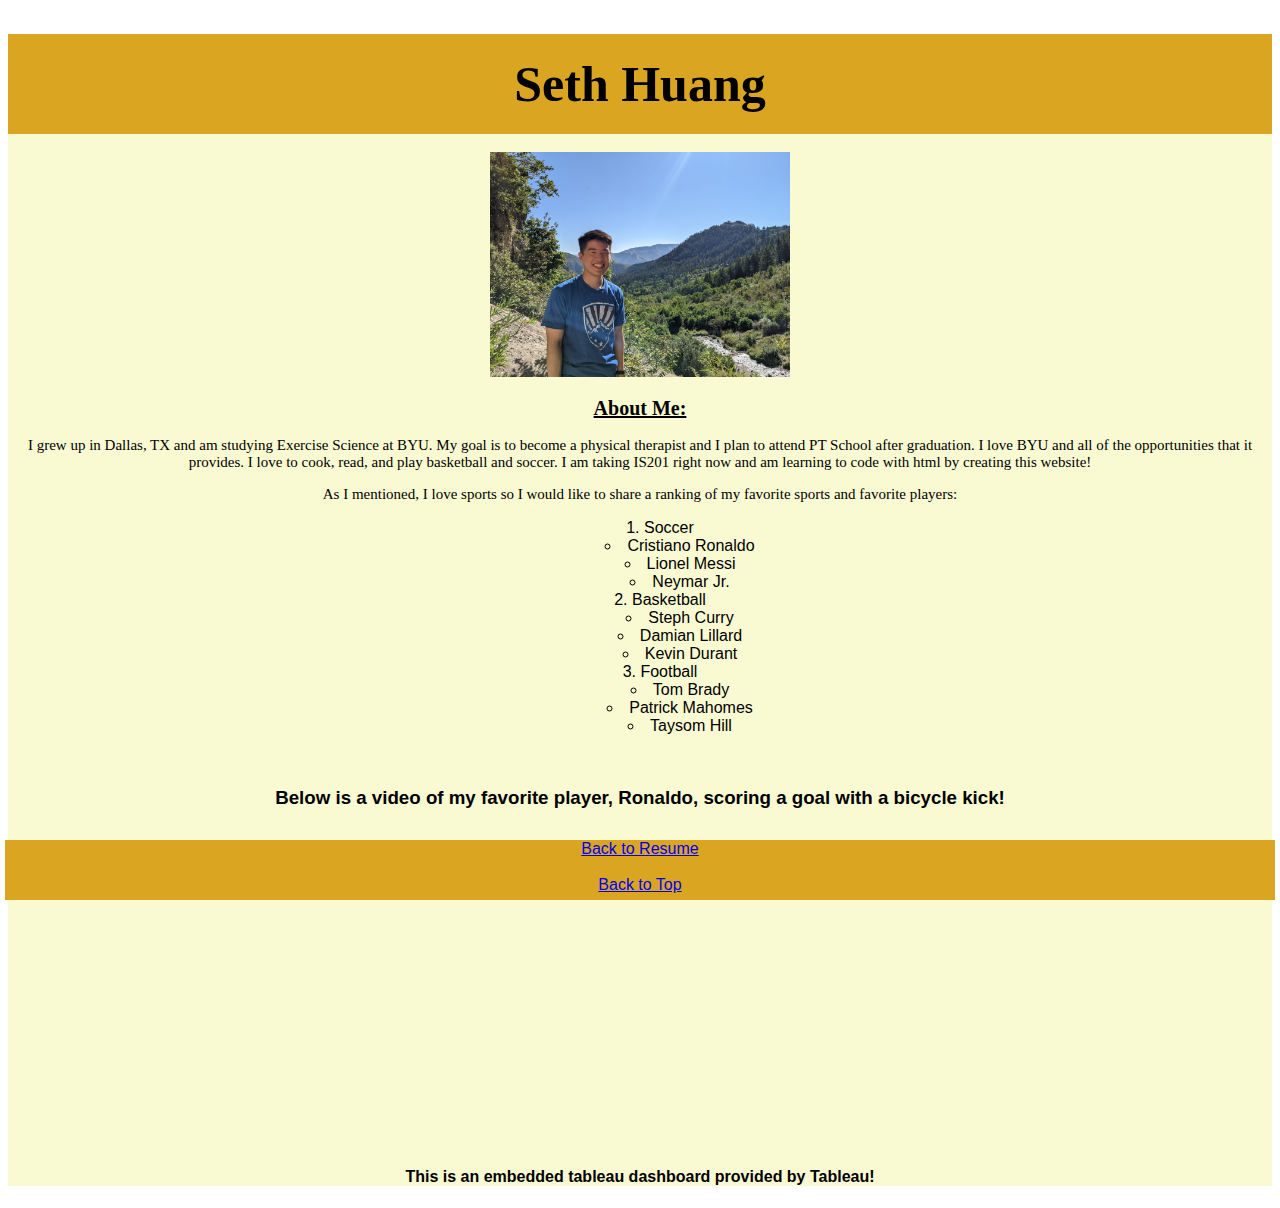
<file: scratch.html>
<!DOCTYPE html>
<html lang="en">
<head>
    <meta charset="UTF-8">
    <meta http-equiv="X-UA-Compatible" content="IE=edge">
    <meta name="viewport" content="width=device-width, initial-scale=1.0">
    <link rel="stylesheet" type="text/css" href="./css/scratch.css">
    <title>About Me - Seth Huang</title>
</head>
<body>
<div class="common header">
<h1 id="top">Seth Huang</h1>
</div>
<div class="common mainbody">
<br>
    <img src="./images/PXL_20220903_162604562 (1).jpg" alt="Seth" width= 300px;>
<h2>About Me:</h2>
<p>I grew up in Dallas, TX and am studying Exercise Science at BYU. My goal is to become a physical therapist and I plan to attend PT School after graduation.
I love BYU and all of the opportunities that it provides. I love to cook, read, and play basketball and soccer. I am taking IS201 right now and am learning to code with html by creating this website! 
</p>

<p>As I mentioned, I love sports so I would like to share a ranking of my favorite sports and favorite players: 
<ol>
<li>Soccer</li>
    <ul>
        <li>Cristiano Ronaldo</li>
        <li>Lionel Messi</li>
        <li>Neymar Jr.</li>
    </ul>
<li>Basketball</li>
    <ul>
        <li>Steph Curry</li>
        <li>Damian Lillard</li>
        <li>Kevin Durant</li>
    </ul>
<li>Football</li>
    <ul>
        <li>Tom Brady</li>
        <li>Patrick Mahomes</li>
        <li>Taysom Hill</li>
    </ul>
</ol>
</p>
<br>
<h3>Below is a video of my favorite player, Ronaldo, scoring a goal with a bicycle kick!</h3>
<iframe width="560" height="315" src="https://www.youtube.com/embed/WWM0l-__nOg" title="YouTube video player" frameborder="0" allow="accelerometer; autoplay; clipboard-write; encrypted-media; gyroscope; picture-in-picture; web-share" allowfullscreen></iframe>

<h4>This is an embedded tableau dashboard provided by Tableau!</h4>
<div class='tableauPlaceholder' id='viz1681498662934' style='position: relative'><noscript><a href='#'><img alt='Is Your County Obese?                            Select your county to see how it compares with other counties in the country                         ' src='https:&#47;&#47;public.tableau.com&#47;static&#47;images&#47;Ob&#47;ObesityDashboard_16815020151250&#47;Obesity&#47;1_rss.png' style='border: none' /></a></noscript><object class='tableauViz'  style='display:none;'><param name='host_url' value='https%3A%2F%2Fpublic.tableau.com%2F' /> <param name='embed_code_version' value='3' /> <param name='site_root' value='' /><param name='name' value='ObesityDashboard_16815020151250&#47;Obesity' /><param name='tabs' value='no' /><param name='toolbar' value='yes' /><param name='static_image' value='https:&#47;&#47;public.tableau.com&#47;static&#47;images&#47;Ob&#47;ObesityDashboard_16815020151250&#47;Obesity&#47;1.png' /> <param name='animate_transition' value='yes' /><param name='display_static_image' value='yes' /><param name='display_spinner' value='yes' /><param name='display_overlay' value='yes' /><param name='display_count' value='yes' /><param name='language' value='en-US' /><param name='filter' value='publish=yes' /></object></div>                <script type='text/javascript'>                    var divElement = document.getElementById('viz1681498662934');                    var vizElement = divElement.getElementsByTagName('object')[0];                    if ( divElement.offsetWidth > 800 ) { vizElement.style.width='100%';vizElement.style.height=(divElement.offsetWidth*0.75)+'px';} else if ( divElement.offsetWidth > 500 ) { vizElement.style.width='100%';vizElement.style.height=(divElement.offsetWidth*0.75)+'px';} else { vizElement.style.width='100%';vizElement.style.height='877px';}                     var scriptElement = document.createElement('script');                    scriptElement.src = 'https://public.tableau.com/javascripts/api/viz_v1.js';                    vizElement.parentNode.insertBefore(scriptElement, vizElement);                </script>
</div>
<div class = "common footer">
<a href="./index.html">Back to Resume</a>
<br><br>
<a href="#top">Back to Top</a>
</div>    
</body>
</html>
</file>
<file: css/scratch.css>
h1{
    font-size:50px;font-family: 'Times New Roman', Times, serif;color:black;
}
h2{
    font-size:20px;font-family:'Times New Roman', Times, serif;color:black;text-decoration: underline;
}
p{
    font-size:15px;font-family:'Times New Roman', Times, serif;color:black;
    
}
ul{
    list-style-position: inside;
}

ol{
    list-style-position: inside;
}

.common{
    text-align:center;
    font-family:'Gill Sans', 'Gill Sans MT', Calibri, 'Trebuchet MS', sans-serif
}

.header{
    height:100px;
    background-color:goldenrod;
    color:white;
    line-height:100px;
}

.mainbody{
    background-color:lightgoldenrodyellow;
    text-align:center;
}
.footer{
    background-color:goldenrod;
    color:white;
    height:60px;
    position:fixed;
    bottom:0px;
    right:5px;
    left:5px;
}
</file>
